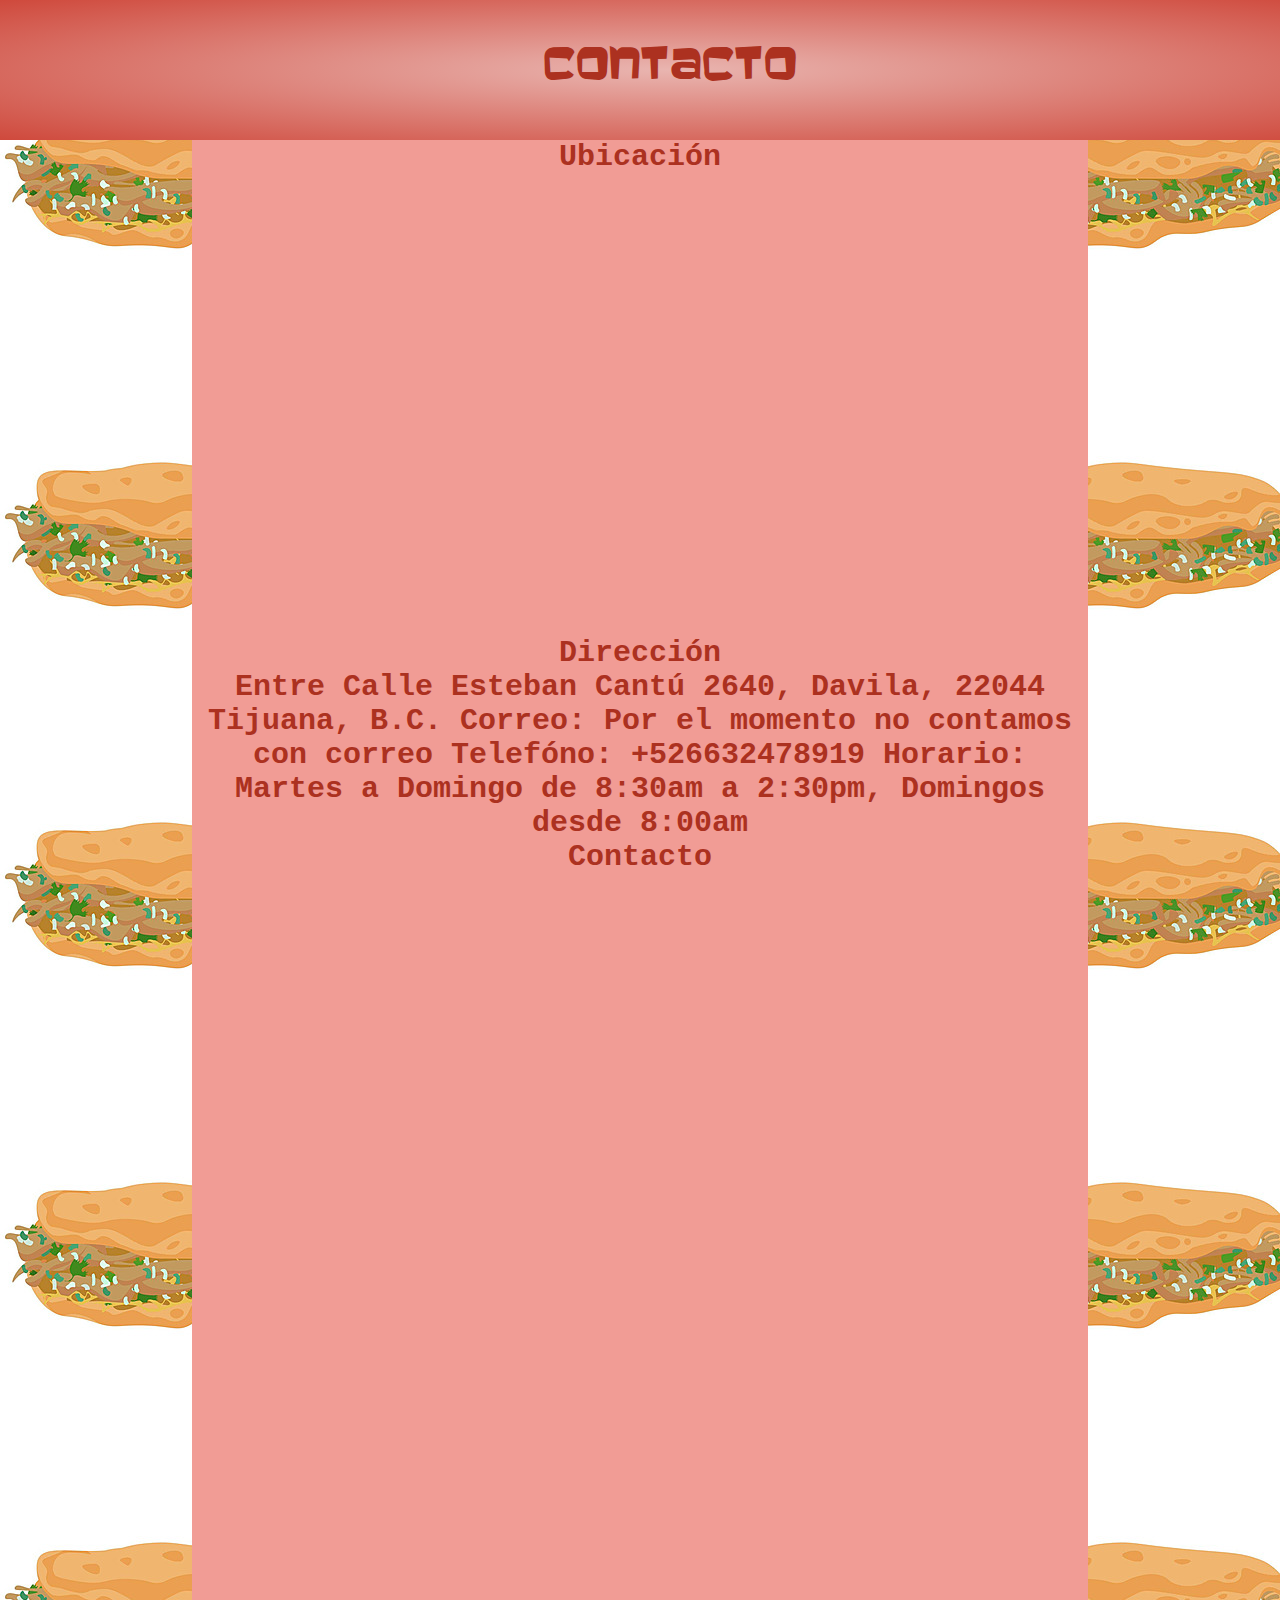
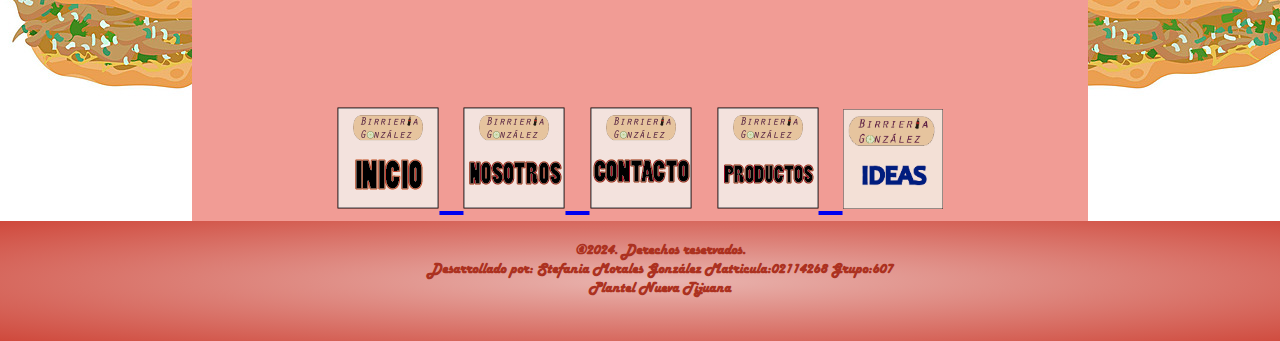
<file: html/contacto.html>
<!Doctype html>
<html>
     <head>
		<title>
		Contacto-Birrieria La de Gonz&aacute;lez 
		</title>
		<!-- link se utiliza para colocar la imagen del icono en la pestana del navegador-->
		<Link rel="shortcut icon" href="../imagenes/vaca lista.png">
		<link rel="stylesheet" href="../css/estilo.css">
	 </head>
	 <!-- bgcolor es para los colores de la pagina que hay en class-->
	 <body>
	     <center>
				<div id="top">
				Contacto <br>
			</div>
				<div id="principal">
			
			
			<p class="encabezado">
				Ubicaci&oacute;n<br>
			</p>
				
				<iframe src="https://www.google.com/maps/embed?pb=!1m18!1m12!1m3!1d1943.4779906616525!2d-117.024259852539!3d32.51806715980481!2m3!1f0!2f0!3f0!3m2!1i1024!2i768!4f13.1!3m3!1m2!1s0x80d94926c7a1b70f%3A0x6427844c73ca6113!2sLa%20de%20Gonz%C3%A1lez%20birrieria!5e0!3m2!1ses!2smx!4v1709323841024!5m2!1ses!2smx" width="600" height="450" style="border:0;" allowfullscreen="" loading="lazy" referrerpolicy="no-referrer-when-downgrade"></iframe>
				<br>
			<p class="encabezado">
				Direcci&oacute;n<br>
			</p>
				<p class="encabezado">
				Entre Calle Esteban Cantú 2640, Davila, 22044 Tijuana, B.C.
				Correo: Por el momento no contamos con correo
				Telef&oacute;no: +526632478919
				Horario: Martes a Domingo de 8:30am a 2:30pm, Domingos desde 8:00am
				</p>
				
				<p class="encabezado">
				Contacto<br>
			</p>
				
				<iframe src="https://docs.google.com/forms/d/e/1FAIpQLSeyfE2H6-JRatAp8CedknMa56orl00iS-HEpK8tENPG0UiMnw/viewform?embedded=true" width="640" height="821" frameborder="0" marginheight="0" marginwidth="0">Cargando…</iframe>
				<br>
			<A href="../index.html"> 
			<img src="../imagenes/INICIO.png">
			</A> 
			<A href="nosotros.html">
			<img src="../imagenes/NOSOTROS.png">
			</A>
			<img src="../imagenes/CONTACTO.png">
			<A href="productos.html">
				<img src="../imagenes/PRODUCTOS.png">
			</A>
			<A href="ideas.html">
				<img src="../imagenes/ideas.png"
				height="100" width="100">
			</A>
			
			<br> 
				</div> 
			<div id="piediv">
		<p class="pie"> 
		<!-- aqui me quede 16/02/24-->
			&copy;2024. Derechos reservados. <br>
			Desarrollado por: Stefania Morales Gonz&aacute;lez Matricula:02114268 Grupo:607 <br>
			Plantel Nueva Tijuana
			</p>
		</div>
		
		</center>
	 </body>
</html>
</file>
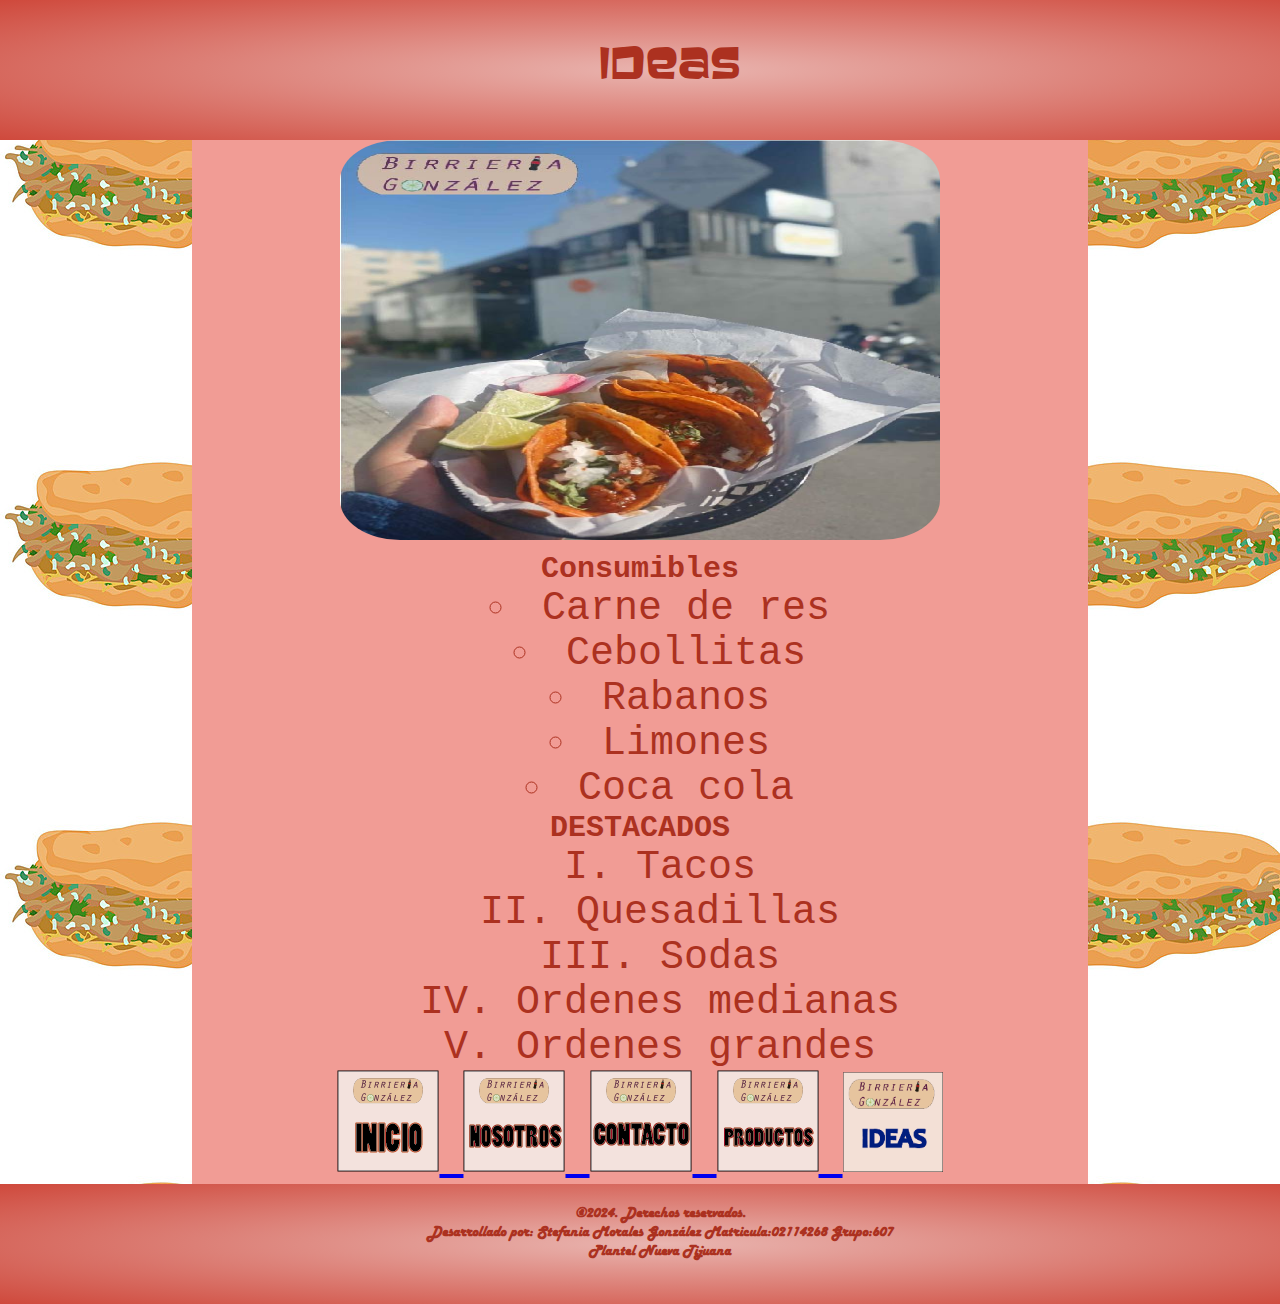
<file: html/ideas.html>
<!Doctype html>
<html>
     <head>
		<title>
		Ideas-Birrieria La de Gonz&aacute;lez 
		</title>
		<!-- link se utiliza para colocar la imagen del icono en la pestana del navegador-->
		<Link rel="shortcut icon" href="../imagenes/vaca lista.png">
		<link rel="stylesheet" href="../css/estilo.css">
	 </head>
	 <!-- bgcolor es para los colores de la pagina que hay en class-->
	 <body >
	     <center>
				<div id="top">
				IDEAS <br>
			</div>
				<div id="principal">
			
			<img src="../imagenes/imagen1.jpg" 
			class="img-marquee"><br>
			<p class="encabezado">
				Consumibles<br>
			</p>
				<p class="encabezado">
				 <ul >
					<li>Carne de res</li>
					<li>Cebollitas</li>
					<li>Rabanos</li>
					<li>Limones</li>
					<li>Coca cola</li>
				 </ul>
			</p>
				<p class="encabezado">
				DESTACADOS<br>
			</p>
				<p class="encabezado">
					<ol >
					<li>Tacos</li>
					<li>Quesadillas</li>
					<li>Sodas</li>
					<li>Ordenes medianas</li>
					<li>Ordenes grandes</li>
					</ol>
				</p>
			<A href="../index.html"> 
				<img src="../imagenes/INICIO.png">
			</A> 
			<A href="nosotros.html">
			<img src="../imagenes/NOSOTROS.png">
			</A>
			<A href="contacto.html">
			<img src="../imagenes/CONTACTO.png">
			</A>
			<A href="productos.html">
				<img src="../imagenes/PRODUCTOS.png">
			</A>
			<A href="ideas.html">
				<img src="../imagenes/ideas.png"
				height="100" width="100">
			</A>
				
			<br> 
				</div> 
			<div id="piediv">
		<p class="pie"> 
		<!-- aqui me quede 16/02/24-->
			&copy;2024. Derechos reservados. <br>
			Desarrollado por: Stefania Morales Gonz&aacute;lez Matricula:02114268 Grupo:607 <br>
			Plantel Nueva Tijuana
			</p>
		</div>
		</center>
	 </body>
</html>
</file>
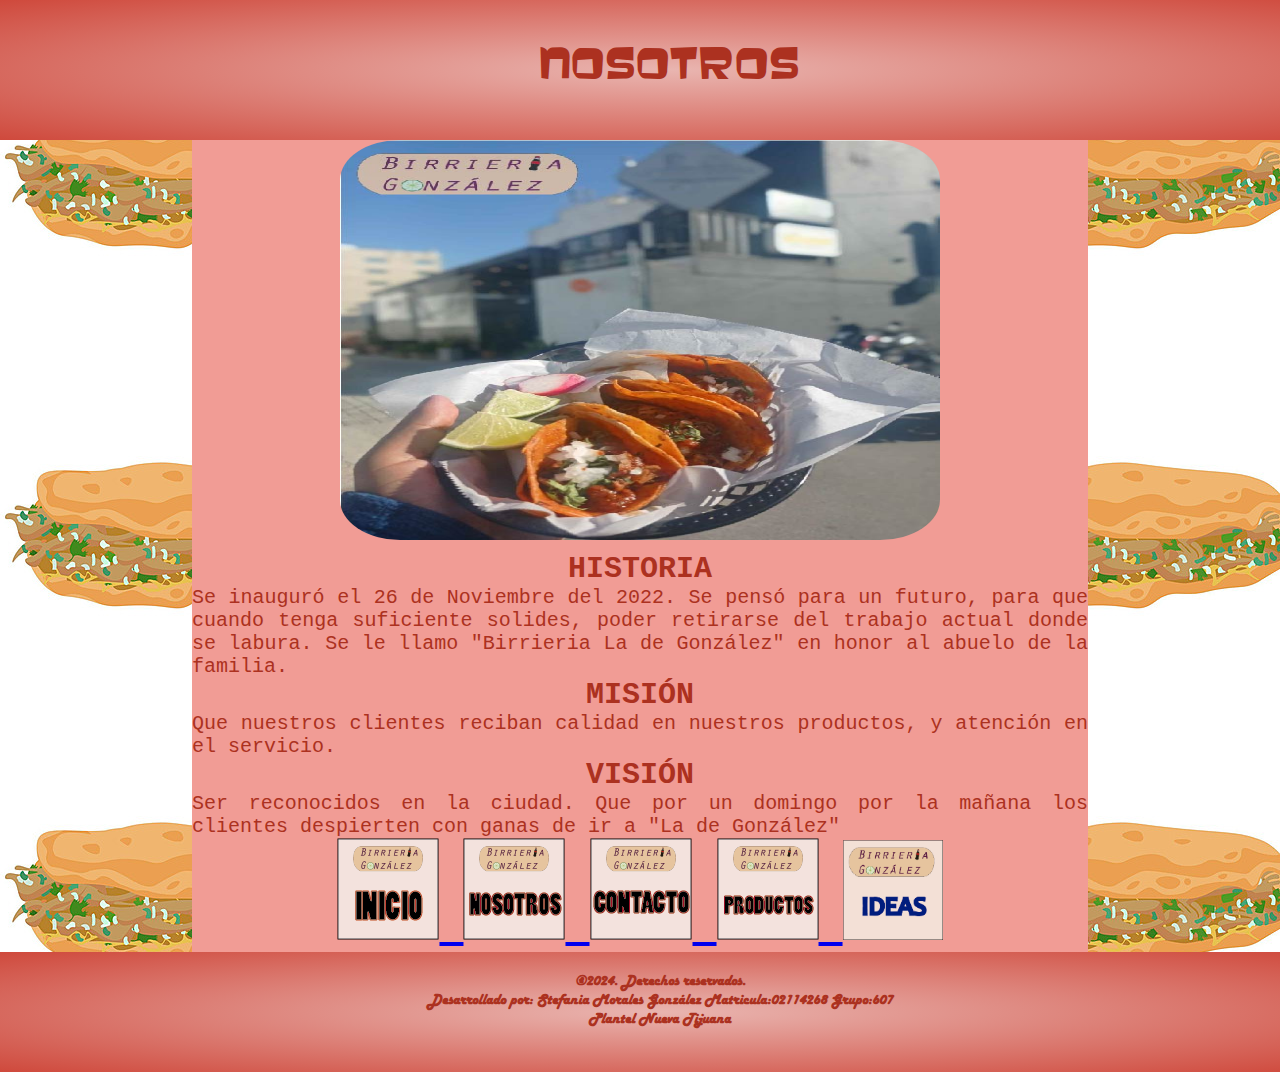
<file: html/nosotros.html>
<!Doctype html>
<html>
     <head>
		<title>
		Nosotros-Birrieria La de Gonz&aacute;lez 
		</title>
		<!-- link se utiliza para colocar la imagen del icono en la pestana del navegador-->
		<Link rel="shortcut icon" href="../imagenes/vaca lista.png">
		<link rel="stylesheet" href="../css/estilo.css">
	 </head>
	 <!-- bgcolor es para los colores de la pagina que hay en class-->
	 <body>
	     <center>
				<div id="top">
				NOSOTROS <br>
			</div>
			
				<div id="principal">
			
			<img src="../imagenes/imagen1.jpg" 
			class="img-marquee"><br>
			<p class="encabezado">
				HISTORIA<br>
			</p>
				
				<p>
				Se inaugur&oacute; el 26 de Noviembre del 2022. Se pens&oacute; para un futuro, para que cuando tenga suficiente solides, 
				poder retirarse del trabajo actual donde se labura. Se le llamo "Birrieria La de Gonz&aacute;lez" en honor al abuelo de la familia.
				</p> 
				
			<p class="encabezado">
				MISI&Oacute;N<br>
			</p>
				
				<p>
				Que nuestros clientes reciban calidad en nuestros productos, y atenci&oacute;n en el servicio.
				</p>
				
				<p class="encabezado">
				VISI&Oacute;N<br>
			</p>
				
				<p>
				Ser reconocidos en la ciudad. Que por un domingo por la mañana los clientes despierten con ganas de ir a "La de Gonz&aacute;lez"
				</p>
				
			<A href="../index.html"> 
			<img src="../imagenes/INICIO.png">
			</A> 
			<A href="nosotros.html">
			<img src="../imagenes/NOSOTROS.png">
			</A>
			<A href="contacto.html">
			<img src="../imagenes/CONTACTO.png">
			</A>
			<A href="productos.html">
				<img src="../imagenes/PRODUCTOS.png">
			</A>
			<A href="ideas.html">
				<img src="../imagenes/ideas.png"
				height="100" width="100">
			</A>
					
			<br> 
				</div>
		
		<!-- aqui me quede 16/02/24-->
		
			<div id="piediv">
		<p class="pie"> 
		<!-- aqui me quede 16/02/24-->
			&copy;2024. Derechos reservados. <br>
			Desarrollado por: Stefania Morales Gonz&aacute;lez Matricula:02114268 Grupo:607 <br>
			Plantel Nueva Tijuana
			</p>
		</div>
			
		</center>
	 </body>
</html>
</file>
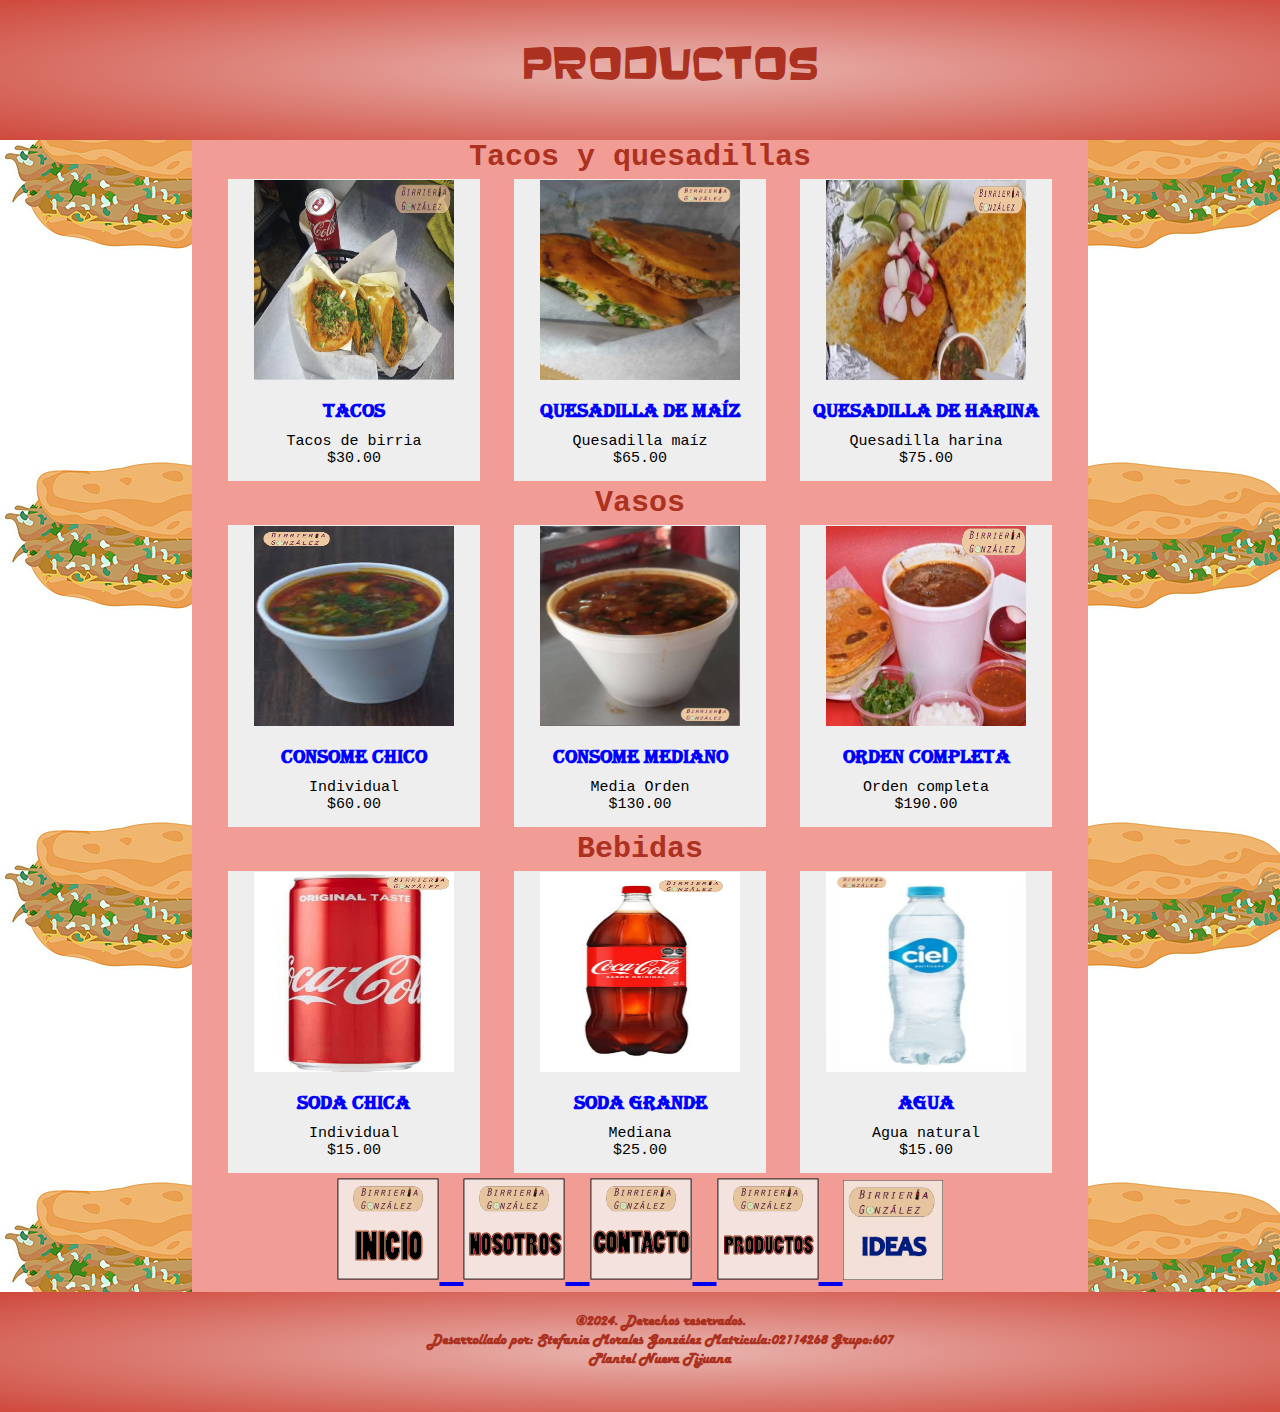
<file: html/productos.html>
<!Doctype html>
<html>
     <head>
		<title>
		Productos-Birrieria La de Gonz&aacute;lez 
		</title>
		<!-- link se utiliza para colocar la imagen del icono en la pestana del navegador-->
		<Link rel="shortcut icon" href="../imagenes/vaca lista.png">
		<link rel="stylesheet" href="../css/estilo.css"> 
	 </head>
	 <!-- bgcolor es para los colores de la pagina que hay en class-->
	 <body >
	     <center>
				<div id="top">
				Productos <br>
			</div>
			
				<div id="principal"> 
			
			<p class="encabezado">
				Tacos y quesadillas <br>
			</p>
			
			<div class="caja">
				<a href="producto1.html"> 
				<img src="../imagenes/tacos.png"
				class="img-producto">
				</a>
				<a href="tacos.html"> 
				<div class="caja-texto">
				</a>
					Tacos
					</div>
					
				<div class="texto-adicional">
					Tacos de birria <br>
					$30.00
					</div>
			
			</div>
		
				<div class="caja">
				<a href="producto2.html">
					<img src="../imagenes/quesadillamaiz.jpg"
					class="img-producto">
					</a>
					<div class="caja-texto"> 
						Quesadilla de ma&iacute;z 
					</div> 
					<div class="texto-adicional">
						Quesadilla ma&iacute;z <br>
						$65.00
					</div>
				</div> 
			
				
				<div class="caja">
				<a href="producto3.html">
					<img src="../imagenes/quesadillaharina.jpeg"
					class="img-producto">
					</a>
					<div class="caja-texto"> 
						Quesadilla de harina
					</div> 
					<div class="texto-adicional">
						Quesadilla harina <br>
						$75.00
					</div>
				</div>
				
						
					
			<p class="encabezado">
				Vasos<br>
			</p>
			
				
				<div class="caja">
				<a href="producto4.html">
						<img src="../imagenes/consomechico.png"
						class="img-producto">
						</a>
					<div class="caja-texto"> 
						Consome chico
					</div> 
					<div class="texto-adicional">
						Individual <br>
						$60.00
				    </div>
				</div>
				
				
				
				<div class="caja">
				<a href="producto5.html">
						<img src="../imagenes/consomemediano.png"
						class="img-producto">
						</a>
					<div class="caja-texto"> 
						Consome mediano
					</div> 
					<div class="texto-adicional">
						Media Orden <br>
						$130.00
					</div>
				</div>
				
				
				<div class="caja">
				<a href="producto6.html">
						<img src="../imagenes/orden.png"
						class="img-producto">
						</a>
					<div class="caja-texto"> 
						Orden completa
					</div> 
					<div class="texto-adicional">
						Orden completa <br>
						$190.00
					</div>
				</div>
						
             
			<p class="encabezado">
				Bebidas<br>
			</p>
				<div class="caja">
				<a href="producto7.html">
						<img src="../imagenes/sodachica.png"
						class="img-producto">
						</a>
					<div class="caja-texto"> 
						Soda chica 
					</div> 
					<div class="texto-adicional">
						Individual <br>
						$15.00 
					</div>
				</div>
					
				<div class="caja">
				<a href="producto8.html"> 
						<img src="../imagenes/sodagrande.png"
						class="img-producto">
						</a>
					<div class="caja-texto"> 
						Soda Grande
						</div> 
					<div class="texto-adicional">
						Mediana <br>
						$25.00 
					</div>
				</div>
						
				<div class="caja">
				<a href="producto9.html">
						<img src="../imagenes/agua.png"
						class="img-producto">
						</a> 
					<div class="caja-texto"> 
						Agua 
						</div> 
					<div class="texto-adicional">
						Agua natural <br>
						$15.00 
					</div>
				</div>
					
						
						
					<br> 	
					
			<A href="../index.html"> 
				<img src="../imagenes/INICIO.png">
			</A> 
			<A href="nosotros.html">
				<img src="../imagenes/NOSOTROS.png">
			</A>
			<A href="contacto.html">
			<img src="../imagenes/CONTACTO.png">
			</A>
			<A href="productos.html">
				<img src="../imagenes/PRODUCTOS.png">
			</A>
			<A href="ideas.html">
				<img src="../imagenes/ideas.png"
				height="100" width="100">
			</A>
			
			<br> 
			</div> 
			<div id="piediv">
		<p class="pie"> 
		<!-- aqui me quede 16/02/24-->
			&copy;2024. Derechos reservados. <br>
			Desarrollado por: Stefania Morales Gonz&aacute;lez Matricula:02114268 Grupo:607 <br>
			Plantel Nueva Tijuana
			</p>
		</div>
		
		</center>
	 </body>
</html>
</file>
<file: css/estilo.css>
body{
	background-image:url("../imagenes/fondo1.jpg");
	color:#AC3120;
	font-family: "Lucida Console", "Courier New", monospace;
	font-size:40px;
	}
p{
	text-align:justify;
	font-size:20px;
	}
hr{
	border:3px solid #B9361A;
	border-radius: 5px;
	width:80%; 
}
table,tr,td{
	border: 1px solid #971407;
	border-spacing:0px;
	background-color:#E9D6EE;
	text-align:center;
	font-size:20px;
}
ul{
	list-style-type:circle;
	list-style-position:inside;
}
ol{
	list-style-type:upper-roman;
	list-style-position:inside;
}
@font-face{
	font-family:mifuente;
	src:url(../fonts/BAVEUSE.TTF);
}
@font-face{
	font-family:mifuente2;
	src:url(../fonts/HARLOWSI.TTF);
}
@font-face{
	font-family:mifuente3;
	src:url(../fonts/ALGER.TTF);
}

.pie{
	text-align:center;
	font-size:15px;
	font-weight:bold;
}
.encabezado{
	text-align:center;
	font-size:30px;
	font-weight:bold;
}
/*clase imagenes marquesinas*/
.img-marquee{
	height:400px;
	width:600px;
	border-radius: 10%;
}
.img-control{
	height:50px;
	width:50px;
}
.img-producto{
	height:200px;
	width:200px;
}
*{
	margin:0px;
}
div#top{
	font-family:mifuente;
	padding:30px;
	width:100%;
	height:80px;
	/*background-color:#C27C75;*/
	/*background-image:linear-gradient(#D45F54,#EEB3AD);*/
	background-image:radial-gradient(#E9B5B0,#CF493C);
	/*background-image:url("../imagenes/vaca lista.png")*/
	/*background-repeat:no-repeat;*/
}
div#piediv{
	font-family:mifuente2;
	padding:20px;
	width:100%;
	height:80px;
	/*background-color:#C27C75;*/
	/*background-image:linear-gradient(#D45F54,#EEB3AD);*/
	background-image:radial-gradient(#E9B5B0,#CF493C);
	/*background-image:url("../imagenes/vaca lista.png")*/
	/*background-repeat:no-repeat;*/
}
div#principal{
	/*background-image:url("../imagenes/fondo1.jpg");*/
	background-color:#F19C95;
	width:70%;
}
.caja{
	height:300px;
	width:250px;
	background:#eee;
	border:1px solid #eee;
	margin:5px; 
	color:black;
	text-align:center;
	display:inline-block;
	}
.caja:hover{
	box-shadow: 0 0 10px red;
	transform:scale(1.3);
}
.caja-texto{
	font-family:mifuente3;
	padding-top:5px;
	padding-bottom:5px;
	font-size:20px;
	color:blue;
	font-weight:bold;
}
.texto-adicional{
	padding-top:5px;
	font-size:15px;
}
.carrousel{
	width:600px;
	margin:auto;
	/*hace que el padding y el border pasen a formar parte de 
	del calculo de la caja y no de la suma*/
	box-sizing:border-box;
}
.conteCarrousel{
	width:100%;
	height:400px;
	/*Hace que el navegador oculte todos los contenidos que salen del div*/
	overflow:hidden;
	box-sizing:border-box;
}
.itemCarrousel{
	position:relative; 
	width:100%;
	height:100%;
	box-sizing:border-box;
}
.itemCarrouselTarjeta{
    width:100%;
    height:100%;
    box-sizing:border-box;
}
.itemCarrouselArrows{
	position:absolute;
	top:0;
	bottom:0;
	left:0;
	right:0; 
	height:100%;
	display:flex;
	align-items:center;
	justify-content:space-between; 
	padding:20px;
	box-sizing:border-box;
}
.itemCarrouselArrows > i:hover{
	cursor:pointer;
}
.conteCarrouselController{
	width:100%;
	display:flex;
	justify-content:space-evenly;
}
.conteCarrouselController > a{
	text-decoration:none;
	font-size:32px;
	color:grey;
}
.itemCarrouselArrows > a > i{
	color:white;
}
.informacion{
	font-family:mifuente3;
	height:80px;
	width:400px;
	background:#E9B5B0;
	border:5px solid #CF493C;
	margin:10px; 
	color:Brown;
	text-align:center;
	display:inline-block;
	font-size:15px;
}
</file>
